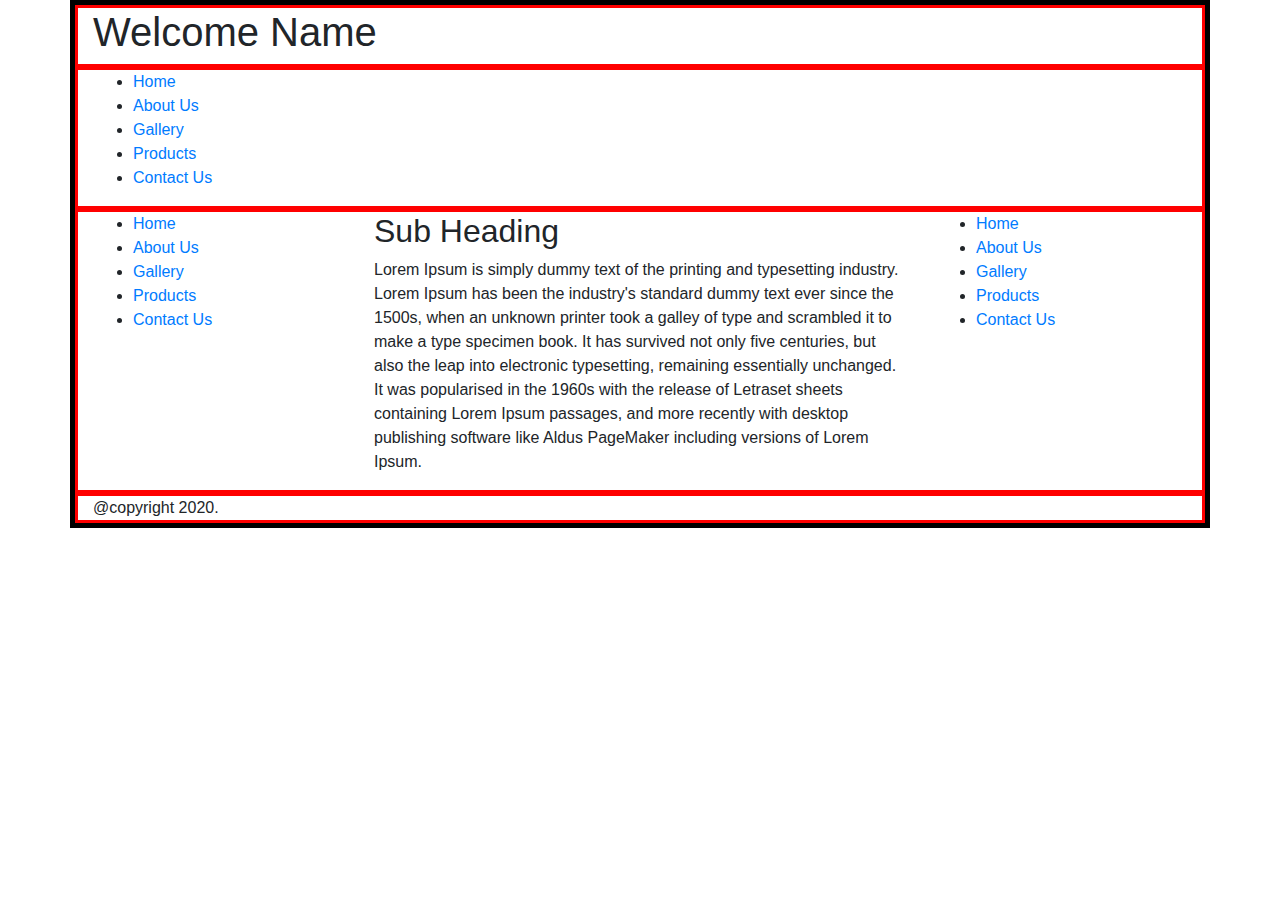
<file: index.html>
<!DOCTYPE html>
<html lang="en">
<head>
    <meta charset="UTF-8">
    <meta name="viewport" content="width=device-width, initial-scale=1.0, shrink-to-fit=no">
    <title>Bootstrap Learning</title>
    <link rel="stylesheet" href="CSS/bootstrap.css">
    <link rel="stylesheet" href="CSS/style.css"
</head>
<body>
    <div class="container">
        <div class="row">
            <div class="col-12" id="header">
                <h1>Welcome Name</h1>
            </div>
        </div>
        <div class="row">
            <div class="col-12" id="menu">
                <ul>
                    <li><a href="">Home</a></li>
                    <li><a href="">About Us</a></li>
                    <li><a href="">Gallery</a></li>
                    <li><a href="">Products</a></li>
                    <li><a href="">Contact Us</a></li>
                    
                </ul>
            </div>
        </div>
        <div class="row">
            <div class="col-md-3" id="sidebar">
                <ul>
                    <li><a href="">Home</a></li>
                    <li><a href="">About Us</a></li>
                    <li><a href="">Gallery</a></li>
                    <li><a href="">Products</a></li>
                    <li><a href="">Contact Us</a></li>
                    
                </ul>
            </div>
            <div class="col-md-6" id="content">
                <h2>Sub Heading</h2>
                <p>
                    Lorem Ipsum is simply dummy text of the printing and
                    typesetting industry.
                    Lorem Ipsum has been 
                    the industry's standard dummy
                    text ever since the 1500s, when
                    an unknown printer took a galley 
                    of type and scrambled it to make a
                    type specimen book. It has survived
                    not only five centuries, but also
                    the leap into electronic typesetting,
                    remaining essentially unchanged. 
                    It was popularised in the 1960s
                    with the release of Letraset sheets
                    containing Lorem Ipsum passages,
                    and more recently with desktop 
                    publishing software like Aldus 
                    PageMaker including versions of 
                    Lorem Ipsum.
                </p>
            </div>
            <div class="col-md-3" id="sidebar">
                <ul>
                    <li><a href="">Home</a></li>
                    <li><a href="">About Us</a></li>
                    <li><a href="">Gallery</a></li>
                    <li><a href="">Products</a></li>
                    <li><a href="">Contact Us</a></li>
                    
                </ul>
            </div>
        </div>
        <div class="row" id="footer">
            <div class="col-12">
                @copyright 2020.
            </div>
        </div>
    </div>
</body>
</html>
</file>
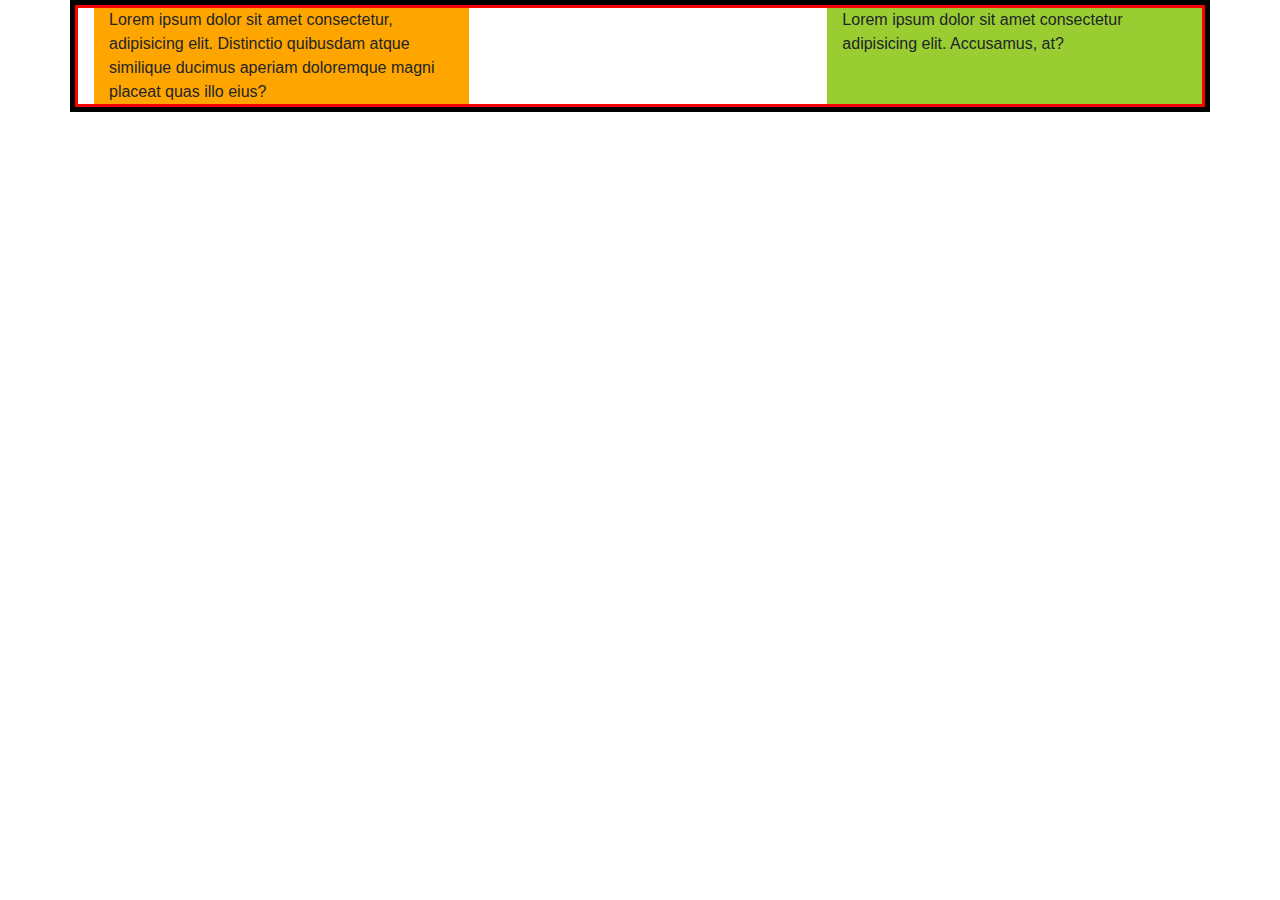
<file: margin-classes.html>
<!DOCTYPE html>
<html lang="en">
<head>
    <meta charset="UTF-8">
    <meta name="viewport" content="width=device-width, initial-scale=1.0, shrink-to-fit=no">
    <title>Bootstrap Learning</title>
    <link rel="stylesheet" href="CSS/bootstrap.css">
    <link rel="stylesheet" href="CSS/style.css">
</head>
<body>
    <div class="container">
        <div class="row">
            <div class="col-md-4 ml-3 orange">
                Lorem ipsum dolor sit amet consectetur, adipisicing elit. Distinctio quibusdam atque similique ducimus aperiam doloremque magni placeat quas illo eius?
            </div>
            <div class="col-md-4 ml-auto green">
                Lorem ipsum dolor sit amet consectetur adipisicing elit. Accusamus, at?
            </div>
        </div>
    </div>
</body>
</html>
</file>
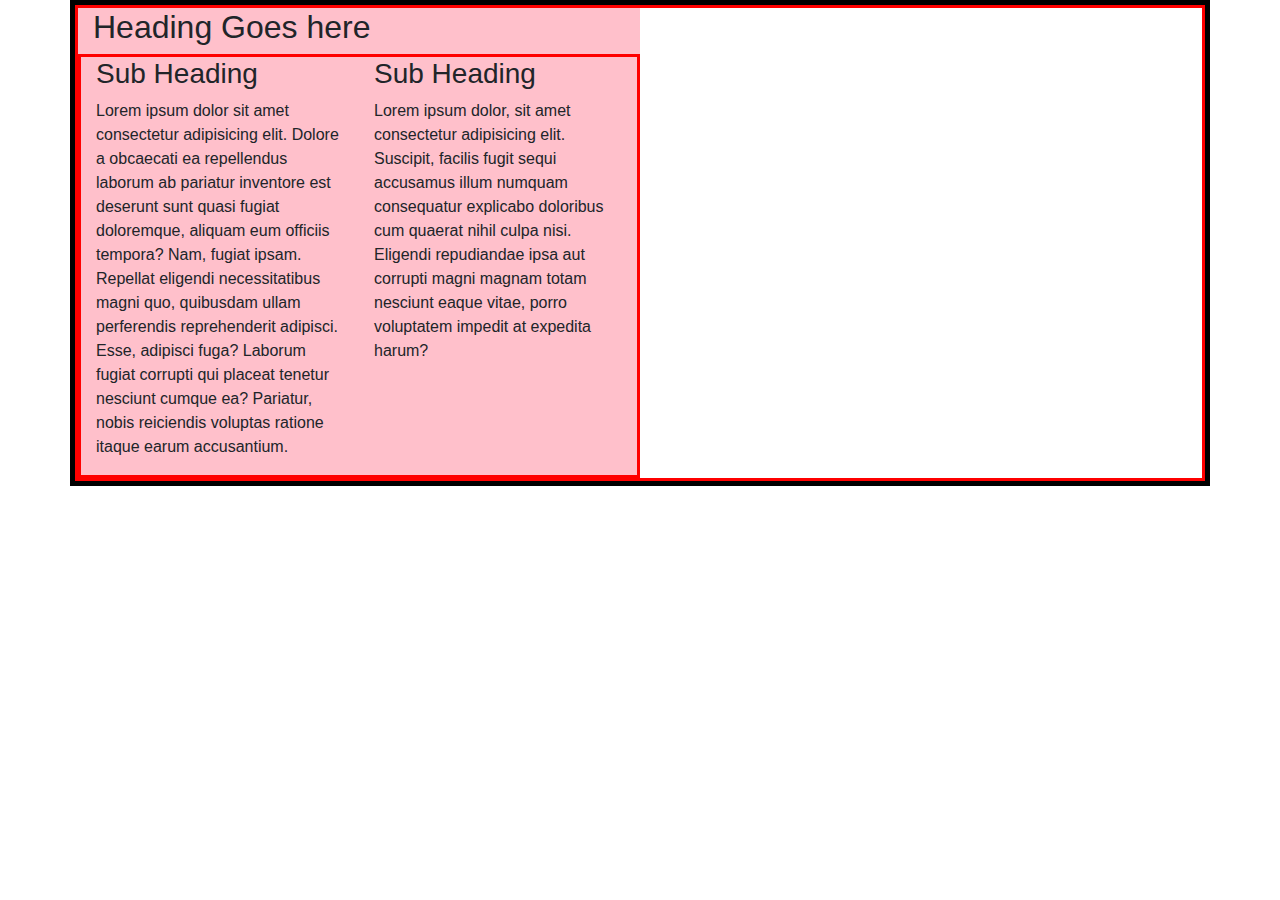
<file: nesting.html>
<!DOCTYPE html>
<html lang="en">
<head>
    <meta charset="UTF-8">
    <meta name="viewport" content="width=device-width, initial-scale=1.0, shrink-to-fit=no">
    <title>Bootstrap Learning</title>
    <link rel="stylesheet" href="CSS/bootstrap.css">
    <link rel="stylesheet" href="CSS/style.css">
</head>
<body>
    <div class="container">
        <div class="row">
            <div class="col-md-6 pink">
                <h2>Heading Goes here</h2>
                <div class="row">
                    <div class="col-md-6">
                        <h3>Sub Heading</h3>
                        <p>Lorem ipsum dolor sit amet consectetur adipisicing elit. Dolore a obcaecati ea repellendus laborum ab pariatur inventore est deserunt sunt quasi fugiat doloremque, aliquam eum officiis tempora? Nam, fugiat ipsam. Repellat eligendi necessitatibus magni quo, quibusdam ullam perferendis reprehenderit adipisci. Esse, adipisci fuga? Laborum fugiat corrupti qui placeat tenetur nesciunt cumque ea? Pariatur, nobis reiciendis voluptas ratione itaque earum accusantium.</p>
                    </div>
                    <div class="col-md-6">
                        <h3>Sub Heading</h3>
                        <p>Lorem ipsum dolor, sit amet consectetur adipisicing elit. Suscipit, facilis fugit sequi accusamus illum numquam consequatur explicabo doloribus cum quaerat nihil culpa nisi. Eligendi repudiandae ipsa aut corrupti magni magnam totam nesciunt eaque vitae, porro voluptatem impedit at expedita harum?</p>
                    </div>
                </div>
            </div>
        </div>
    </div>
</body>
</html>
</file>
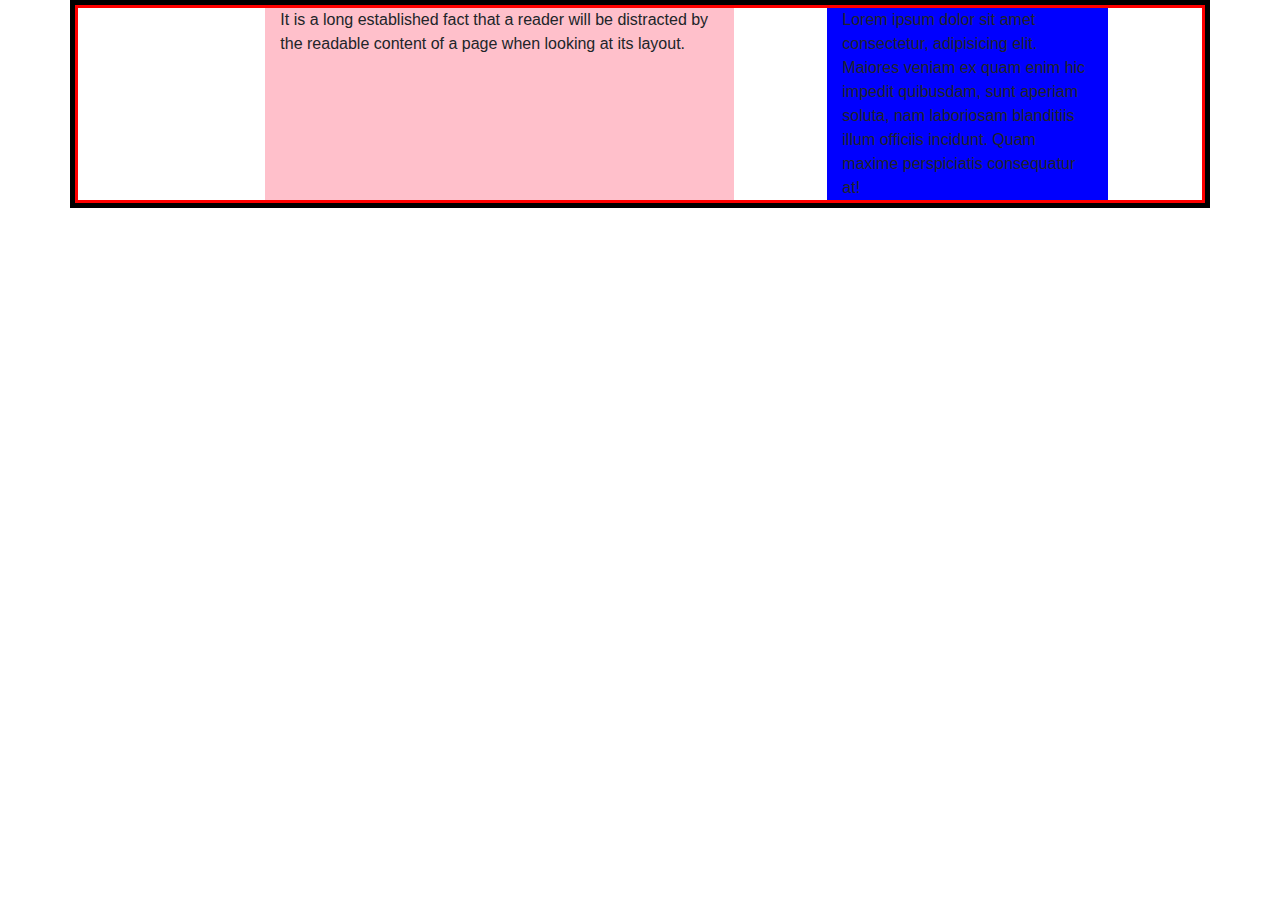
<file: offset.html>
<!DOCTYPE html>
<html lang="en">
<head>
    <meta charset="UTF-8">
    <meta name="viewport" content="width=device-width, initial-scale=1.0, shrink-to-fit=no">
    <title>Bootstrap Learning</title>
    <link rel="stylesheet" href="CSS/bootstrap.css">
    <link rel="stylesheet" href="CSS/style.css"
</head>
<body>
    
    <div class="container">
        <div class="row">
            <div class="col-md-5 offset-md-2 pink">It is a long established fact that a reader will be distracted by the readable content of a page when looking at its layout.</div>
            <div class="col-md-3 offset-md-1 blue">Lorem ipsum dolor sit amet consectetur, adipisicing elit. Maiores veniam ex quam enim hic impedit quibusdam, sunt aperiam soluta, nam laboriosam blanditiis illum officiis incidunt. Quam maxime perspiciatis consequatur at!</div>
        </div>
    </div>

</body>
</html>
</file>
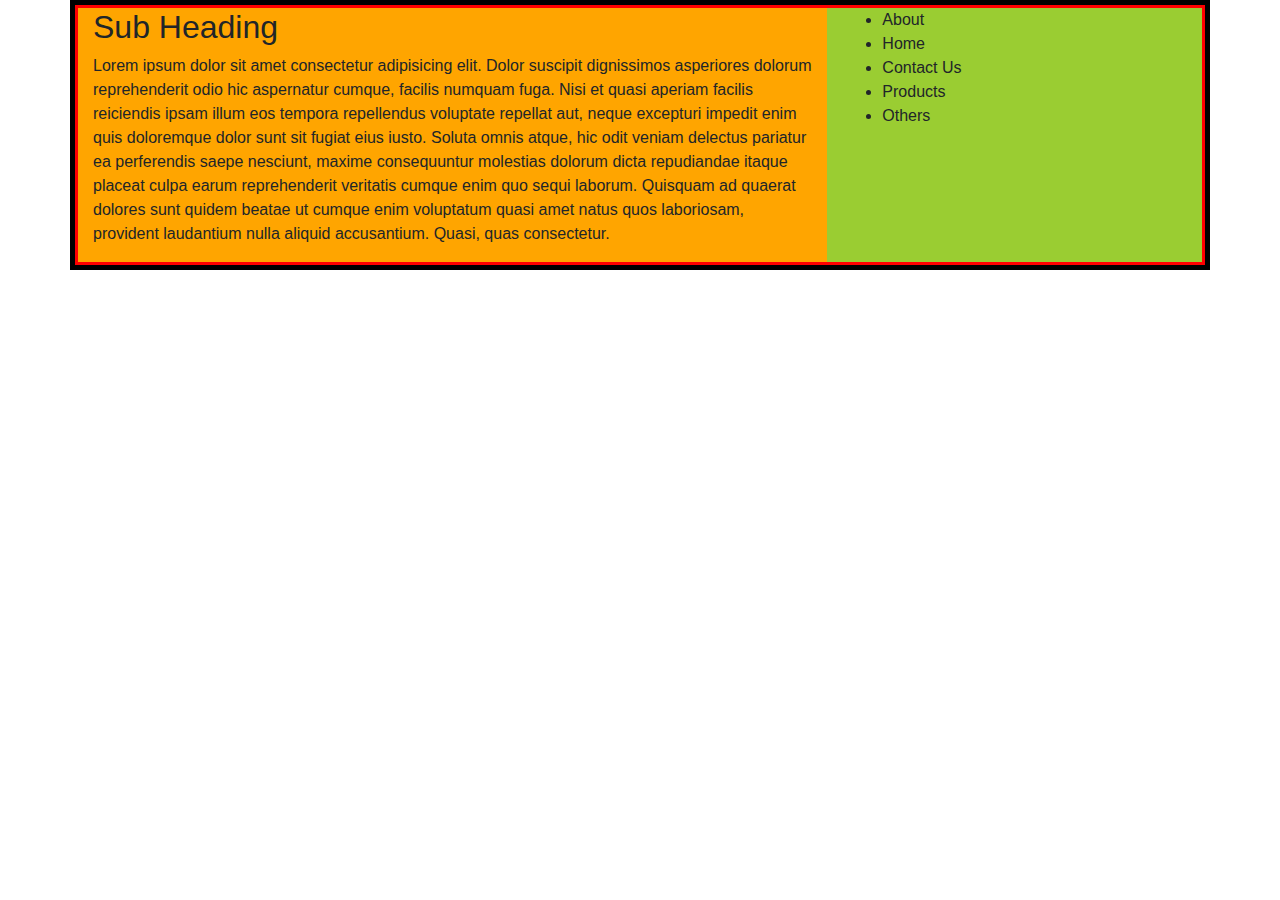
<file: reordering.html>
<!DOCTYPE html>
<html lang="en">
<head>
    <meta charset="UTF-8">
    <meta name="viewport" content="width=device-width, initial-scale=1.0, shrink-to-fit=no">
    <title>Bootstrap Learning</title>
    <link rel="stylesheet" href="CSS/bootstrap.css">
    <link rel="stylesheet" href="CSS/style.css"
</head>
<body>
    <div class="container">
        <div class="row">
            <div class="col-md-4 order-md-2 green">
                <ul>
                    <li>About</li>
                    <li>Home</li>
                    <li>Contact Us</li>
                    <li>Products</li>
                    <li>Others</li>
                </ul>
            </div>
            <div class="col-md-8 order-md-1 orange">
                <h2>Sub Heading</h2>
                <p>Lorem ipsum dolor sit amet consectetur adipisicing elit. Dolor suscipit dignissimos asperiores dolorum reprehenderit odio hic aspernatur cumque, facilis numquam fuga. Nisi et quasi aperiam facilis reiciendis ipsam illum eos tempora repellendus voluptate repellat aut, neque excepturi impedit enim quis doloremque dolor sunt sit fugiat eius iusto. Soluta omnis atque, hic odit veniam delectus pariatur ea perferendis saepe nesciunt, maxime consequuntur molestias dolorum dicta repudiandae itaque placeat culpa earum reprehenderit veritatis cumque enim quo sequi laborum. Quisquam ad quaerat dolores sunt quidem beatae ut cumque enim voluptatum quasi amet natus quos laboriosam, provident laudantium nulla aliquid accusantium. Quasi, quas consectetur.</p>
            </div>
            
        </div>
    </div>
</body>
</html>
</file>
<file: CSS/style.css>
.container{
    border: 5px solid black;
}
.row{
    border: 3px solid red;
}

.pink{
    background: pink;
}

.orange{
    background: orange;
}
.blue{
    background: blue;
}
.green{
    background: yellowgreen;
}
</file>
